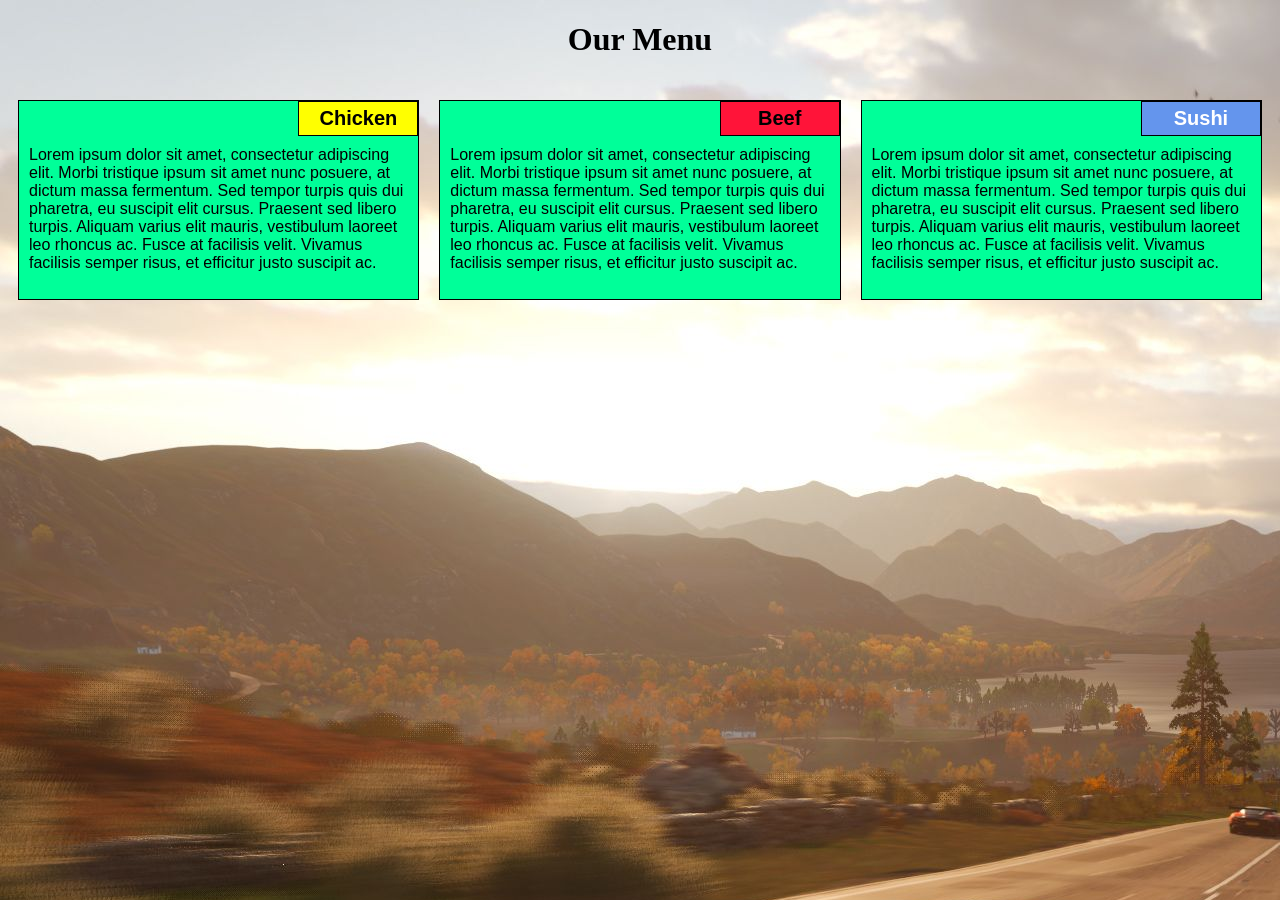
<file: index.html>
<!DOCTYPE html>
<html>
<head>
	<meta charset="utf-8">

	<meta name="viewport" content="width=device-width, initial-scale=1">

	
	<title>Module 2 Solution</title>
	<link rel="stylesheet" type="text/css"  href="style.css">

</head>

<body>
	<h1>Our Menu</h1>
	<div class="row"> 
	<div class="container col-lg-4 col-md-6 col-sm-12">
		<section>
		<div id="chicken">
			Chicken
		</div>
		<p>
			Lorem ipsum dolor sit amet, consectetur adipiscing elit. Morbi tristique ipsum sit amet nunc posuere, at dictum massa fermentum. Sed tempor turpis quis dui pharetra, eu suscipit elit cursus. Praesent sed libero turpis. Aliquam varius elit mauris, vestibulum laoreet leo rhoncus ac. Fusce at facilisis velit. Vivamus facilisis semper risus, et efficitur justo suscipit ac. 
		</p>
		</section>
	</div>
	<div class="container col-lg-4 col-md-6 col-sm-12">
		<section>
		<div id="beef">
			Beef
		</div>
		<p>
			Lorem ipsum dolor sit amet, consectetur adipiscing elit. Morbi tristique ipsum sit amet nunc posuere, at dictum massa fermentum. Sed tempor turpis quis dui pharetra, eu suscipit elit cursus. Praesent sed libero turpis. Aliquam varius elit mauris, vestibulum laoreet leo rhoncus ac. Fusce at facilisis velit. Vivamus facilisis semper risus, et efficitur justo suscipit ac. 
		</p>
		</section>
	</div>
	<div class="container col-lg-4 col-md-12 col-sm-12">
		<section>
		<div id="sushi">
			Sushi
		</div>
		<p>
			Lorem ipsum dolor sit amet, consectetur adipiscing elit. Morbi tristique ipsum sit amet nunc posuere, at dictum massa fermentum. Sed tempor turpis quis dui pharetra, eu suscipit elit cursus. Praesent sed libero turpis. Aliquam varius elit mauris, vestibulum laoreet leo rhoncus ac. Fusce at facilisis velit. Vivamus facilisis semper risus, et efficitur justo suscipit ac. 
		</p>
		</section>
	</div>
	</div>
</body>
</file>
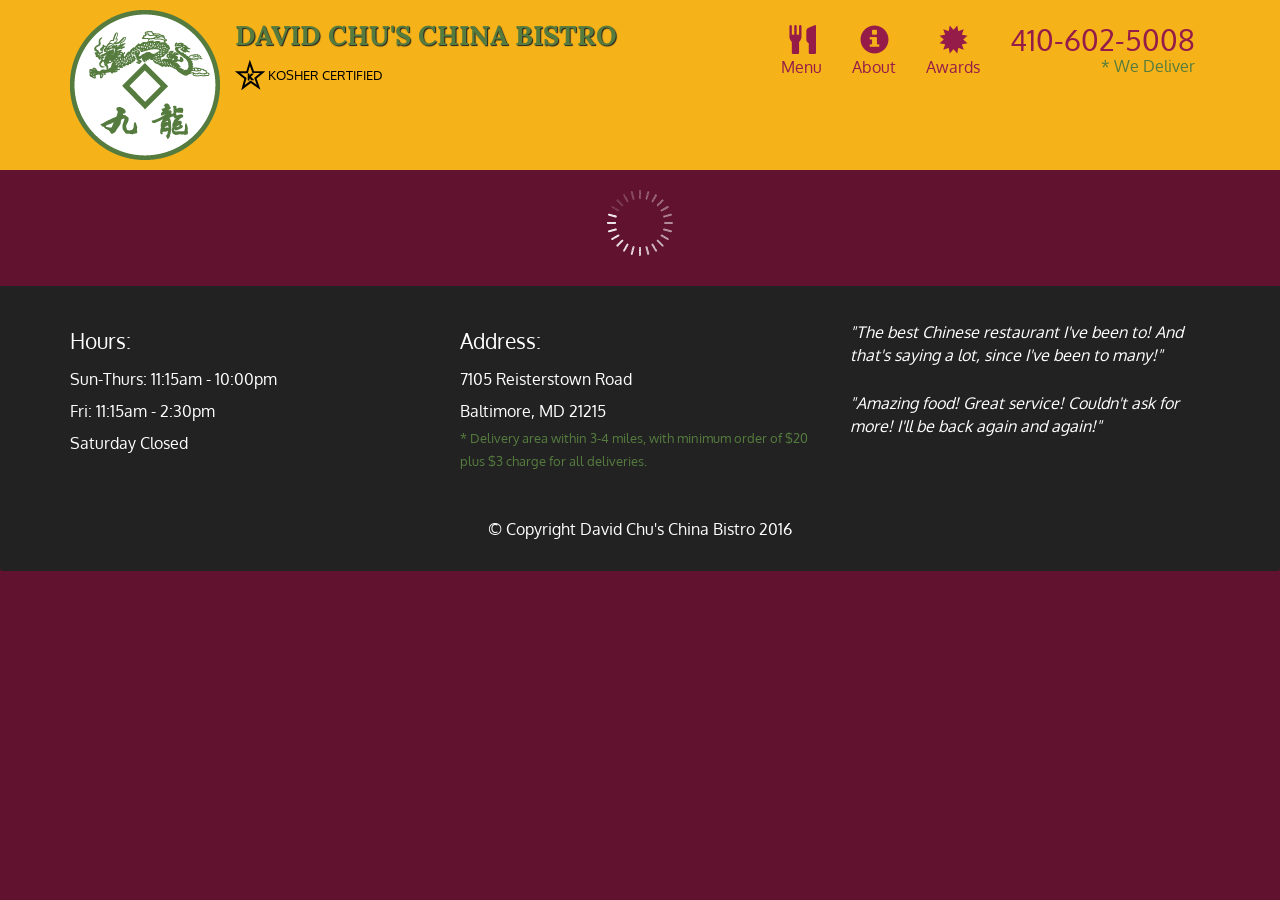
<file: module5/index.html>
<!doctype html>
<html lang="en">
  <head>
    <meta charset="utf-8">
    <meta http-equiv="X-UA-Compatible" content="IE=edge">
    <meta name="viewport" content="width=device-width, initial-scale=1">
    <title>David Chu's China Bistro</title>
    <link rel="stylesheet" href="css/bootstrap.min.css">
    <link rel="stylesheet" href="css/styles.css">
    <link href='https://fonts.googleapis.com/css?family=Oxygen:400,300,700' rel='stylesheet' type='text/css'>
    <link href='https://fonts.googleapis.com/css?family=Lora' rel='stylesheet' type='text/css'>
  </head>
<body>
  <header>
    <nav id="header-nav" class="navbar navbar-default">
      <div class="container">
        <div class="navbar-header">
          <a href="index.html" class="pull-left visible-md visible-lg">
            <div id="logo-img" alt="Logo image"></div>
          </a>

          <div class="navbar-brand">
            <a href="index.html"><h1>David Chu's China Bistro</h1></a>
            <p>
              <img src="images/star-k-logo.png" alt="Kosher certification">
              <span>Kosher Certified</span>
            </p>
          </div>

          <button id="navbarToggle" type="button" class="navbar-toggle collapsed" data-toggle="collapse" data-target="#collapsable-nav" aria-expanded="false">
            <span class="sr-only">Toggle navigation</span>
            <span class="icon-bar"></span>
            <span class="icon-bar"></span>
            <span class="icon-bar"></span>
          </button>
        </div>
        
        <div id="collapsable-nav" class="collapse navbar-collapse">
           <ul id="nav-list" class="nav navbar-nav navbar-right">
            <li id="navHomeButton" class="visible-xs active">
              <a href="index.html">
                <span class="glyphicon glyphicon-home"></span> Home</a>
            </li>
            <li id="navMenuButton">
              <a href="#" onclick="$dcloadMenuCategories();">
                <span class="glyphicon glyphicon-cutlery"></span><br class="hidden-xs"> Menu</a>
            </li>
            <li>
              <a href="#">
                <span class="glyphicon glyphicon-info-sign"></span><br class="hidden-xs"> About</a>
            </li>
            <li>
              <a href="#">
                <span class="glyphicon glyphicon-certificate"></span><br class="hidden-xs"> Awards</a>
            </li>
            <li id="phone" class="hidden-xs">
              <a href="tel:410-602-5008">
                <span>410-602-5008</span></a><div>* We Deliver</div>
            </li>
          </ul><!-- #nav-list -->
        </div><!-- .collapse .navbar-collapse -->
      </div><!-- .container -->
    </nav><!-- #header-nav -->
  </header>

  <div id="call-btn" class="visible-xs">
    <a class="btn" href="tel:410-602-5008">
    <span class="glyphicon glyphicon-earphone"></span>
    410-602-5008
    </a>
  </div>
  <div id="xs-deliver" class="text-center visible-xs">* We Deliver</div>

  <div id="main-content" class="container"></div>

  <footer class="panel-footer">
    <div class="container">
      <div class="row">
        <section id="hours" class="col-sm-4">
          <span>Hours:</span><br>
          Sun-Thurs: 11:15am - 10:00pm<br>
          Fri: 11:15am - 2:30pm<br>
          Saturday Closed
          <hr class="visible-xs">
        </section>
        <section id="address" class="col-sm-4">
          <span>Address:</span><br>
          7105 Reisterstown Road<br>
          Baltimore, MD 21215
          <p>* Delivery area within 3-4 miles, with minimum order of $20 plus $3 charge for all deliveries.</p>
          <hr class="visible-xs">
        </section>
        <section id="testimonials" class="col-sm-4">
          <p>"The best Chinese restaurant I've been to! And that's saying a lot, since I've been to many!"</p>
          <p>"Amazing food! Great service! Couldn't ask for more! I'll be back again and again!"</p>
        </section>
      </div>
      <div class="text-center">&copy; Copyright David Chu's China Bistro 2016</div>
    </div>
  </footer>

  <!-- jQuery (Bootstrap JS plugins depend on it) -->
  <script src="js/jquery-2.1.4.min.js"></script>
  <script src="js/bootstrap.min.js"></script>
  <script src="js/ajax-utils.js"></script>
  <script src="js/script.js"></script>
</body>
</html>
</file>
<file: style.css>
/* Base Styles */

* {
	box-sizing: border-box;
}

h1 {
	font-family: Brushstroke, fantasy;
	color: #000000;
	text-align: center;
}

body {
	background-image: url("background3.jpg");
	background-color: #FEF5CA;

}

p {
	padding: 10px;
	margin: 0;
}

.container {
	border: none;
	margin-left: auto;
	margin-right: auto;
	margin-top: 10px;
	margin-bottom: 10px;
	padding: 10px;
}

section {
	border:	1px solid black;
	background-color: #00FF99;
	width: 100%;
	height: 200px;
	font-family: Helvetica;
	color: black;
	position: relative;
	overflow: auto;
}

#chicken {
	border: 1px solid black;
	text-align: center;
	width: 30%;
	margin-left: 70%;
	font-family: Georgia,sans-serif;
	font-weight: bold;
	font-size: 125%;
	margin-bottom: 0;
	margin-top: 0;
	padding: 5px;
	background-color: #FFFF00;
}

#beef {
	border: 1px solid black;
	text-align: center;
	width: 30%;
	margin-left: 70%;
	font-family: Georgia,sans-serif;
	font-weight: bold;
	font-size: 125%;
	margin-bottom: 0;
	margin-top: 0;
	padding: 5px;
	background-color: #FF1439;
}

#sushi {
	border: 1px solid black;
	text-align: center;
	width: 30%;
	margin-left: 70%;
	font-family: Georgia,sans-serif;
	font-weight: bold;
	font-size: 125%;
	margin-bottom: 0;
	margin-top: 0;
	background-color: #6495ED;
	color: white;
	padding: 5px;
}

.row {
	width: 100%;
}

/* Desktop view */

@media (min-width: 992px) {
  .col-lg-1, .col-lg-2, .col-lg-3, .col-lg-4, .col-lg-5, .col-lg-6, .col-lg-7, .col-lg-8, .col-lg-9, .col-lg-10, .col-lg-11, .col-lg-12 {
    float: left;
  }

  .col-lg-1 {
    width: 8.33%;
  }
  .col-lg-2 {
    width: 16.66%;
  }
  .col-lg-3 {
    width: 25%;
  }
  .col-lg-4 {
    width: 33.33%;
  }
  .col-lg-5 {
    width: 41.66%;
  }
  .col-lg-6 {
    width: 50%;
  }
  .col-lg-7 {
    width: 58.33%;
  }
  .col-lg-8 {
    width: 66.66%;
  }
  .col-lg-9 {
    width: 74.99%;
  }
  .col-lg-10 {
    width: 83.33%;
  }
  .col-lg-11 {
    width: 91.66%;
  }
  .col-lg-12 {
    width: 100%;
  }

}

/* Tablet view */

@media (min-width: 768px) and (max-width: 991px) {
  .col-md-1, .col-md-2, .col-md-3, .col-md-4, .col-md-5, .col-md-6, .col-md-7, .col-md-8, .col-md-9, .col-md-10, .col-md-11, .col-md-12 {
    float: left;
  }

  .col-md-1 {
    width: 8.33%;
  }
  .col-md-2 {
    width: 16.66%;
  }
  .col-md-3 {
    width: 25%;
  }
  .col-md-4 {
    width: 33.33%;
  }
  .col-md-5 {
    width: 41.66%;
  }
  .col-md-6 {
    width: 50%;
  }
  .col-md-7 {
    width: 58.33%;
  }
  .col-md-8 {
    width: 66.66%;
  }
  .col-md-9 {
    width: 74.99%;
  }
  .col-md-10 {
    width: 83.33%;
  }
  .col-md-11 {
    width: 91.66%;
  }
  .col-md-12 {
    width: 100%;
  }
}

/* Mobile view */

@media (max-width: 768px) {
  .col-sm-1, .col-sm-2, .col-sm-3, .col-sm-4, .col-sm-5, .col-sm-6, .col-sm-7, .col-sm-8, .col-sm-9, .col-sm-10, .col-sm-11, .col-sm-12 {
 	float: left;
  }

  .col-sm-1 {
    width: 8.33%;
  }
  .col-sm-2 {
    width: 16.66%;
  }
  .col-sm-3 {
    width: 25%;
  }
  .col-sm-4 {
    width: 33.33%;
  }
  .col-sm-5 {
    width: 41.66%;
  }
  .col-sm-6 {
    width: 50%;
  }
  .col-sm-7 {
    width: 58.33%;
  }
  .col-sm-8 {
    width: 66.66%;
  }
  .col-sm-9 {
    width: 74.99%;
  }
  .col-sm-10 {
    width: 83.33%;
  }
  .col-sm-11 {
    width: 91.66%;
  }
  .col-sm-12 {
    width: 100%;
  }
}
</file>
<file: module5/css/styles.css>
body {
  font-size: 16px;
  color: #fff;
  background-color: #61122f;
  font-family: 'Oxygen', sans-serif;
}

/** HEADER **/
#header-nav {
  background-color: #f6b319;
  border-radius: 0;
  border: 0;
}

#logo-img {
  background: url('../images/restaurant-logo_large.png') no-repeat;
  width: 150px;
  height: 150px;
  margin: 10px 15px 10px 0;
}

.navbar-brand {
  padding-top: 25px;
}
.navbar-brand h1 { /* Restaurant name */
  font-family: 'Lora', serif;
  color: #557c3e;
  font-size: 1.5em;
  text-transform: uppercase;
  font-weight: bold;
  text-shadow: 1px 1px 1px #222;
  margin-top: 0;
  margin-bottom: 0;
  line-height: .75;
}
.navbar-brand a:hover, .navbar-brand a:focus {
  text-decoration: none;
}
.navbar-brand p { /* Kosher cert */
  color: #000;
  text-transform: uppercase;
  font-size: .7em;
  margin-top: 15px;
}
.navbar-brand p span { /* Star-K */
  vertical-align: middle;
}

#nav-list {
  margin-top: 10px;
}
#nav-list a {
  color: #951C49;
  text-align: center;
}
#nav-list a:hover {
  background: #E7E7E7;
}
#nav-list a span {
  font-size: 1.8em;
}

#phone {
  margin-top: 5px;
}
#phone a { /* Phone number */
  text-align: right;
  padding-bottom: 0;
}
#phone div { /* We Deliver */
  color: #557c3e;
  text-align: right;
  padding-right: 15px;
}

.navbar-header button.navbar-toggle, .navbar-header .icon-bar {
  border: 1px solid #61122f;
}
.navbar-header button.navbar-toggle {
  clear: both;
  margin-top: -30px;
}
/* END HEADER */

/* FOOTER */
.panel-footer {
  margin-top: 30px;
  padding-top: 35px;
  padding-bottom: 30px;
  background-color: #222;
  border-top: 0;
}
.panel-footer div.row {
  margin-bottom: 35px;
}
#hours, #address {
  line-height: 2;
}
#hours > span, #address > span {
  font-size: 1.3em;
}
#address p {
  color: #557c3e;
  font-size: .8em;
  line-height: 1.8;
}
#testimonials {
  font-style: italic;
}
#testimonials p:nth-child(2) {
  margin-top: 25px;
}
/* END FOOTER */



/* HOME PAGE */
.container .jumbotron {
  box-shadow: 0 0 50px #3F0C1F;
  border: 2px solid #3F0C1F;
}

#menu-tile, #specials-tile, #map-tile {
  height: 250px;
  width: 100%;
  margin-bottom: 15px;
  position: relative;
  border: 2px solid #3F0C1F;
  overflow: hidden;
}
#menu-tile:hover, #specials-tile:hover, #map-tile:hover {
  box-shadow: 0 1px 5px 1px #cccccc;
}
#menu-tile {
  background: url('../images/menu-tile.jpg') no-repeat;
  background-position: center;
}
#specials-tile {
  background: url('../images/specials-tile.jpg') no-repeat;
  background-position: center;
}
#menu-tile span, #specials-tile span, #map-tile span {
  position: absolute;
  bottom: 0;
  right: 0;
  width: 100%;
  text-align: center;
  font-size: 1.6em;
  text-transform: uppercase;
  background-color: #000;
  color: #fff;
  opacity: .8;
}
/* END HOME PAGE */

/* MENU CATEGORIES PAGE */
.category-tile { 
  position: relative;
  border: 2px solid #3F0C1F;
  overflow: hidden;
  width: 200px;
  height: 200px;
  margin: 0 auto 15px;
}
.category-tile span {
  position: absolute;
  bottom: 0;
  right: 0;
  width: 100%;
  text-align: center;
  font-size: 1.2em;
  text-transform: uppercase;
  background-color: #000;
  color: #fff;
  opacity: .8;
}
.category-tile:hover {
  box-shadow: 0 1px 5px 1px #cccccc;
}

#menu-categories-title + div {
  margin-bottom: 50px;
}
/* END MENU CATEGORIES PAGE */

/* SINGLE CATEGORY PAGE */
.menu-item-tile {
  margin-bottom: 25px;
}
.menu-item-tile hr {
  width: 80%;
}
.menu-item-tile .menu-item-price {
  font-size: 1.1em;
  text-align: right;
  margin-top: -15px;
  margin-right: -15px;
}
.menu-item-tile .menu-item-price span {
  font-size: .6em;
}
.menu-item-photo {
  position: relative;
  border: 2px solid #3F0C1F; 
  overflow: hidden;
  padding: 0;
  margin-right: -15px;
  margin-left: auto;
  margin-bottom: 20px;
  max-width: 250px;
}
.menu-item-photo div {
  position: absolute;
  bottom: 0;
  right: 0;
  width: 80px;
  background-color: #557c3e;
  text-align: center;
}
.menu-item-description {
  padding-right: 30px;
}
h3.menu-item-title {
  margin: 0 0 10px;
}
.menu-item-details {
  font-size: .9em;
  font-style: italic;
}
/* END SINGLE CATEGORY PAGE */


/********** Large devices only **********/
@media (min-width: 1200px) {
  .container .jumbotron {
    background: url('../images/jumbotron_1200.jpg') no-repeat;
    height: 675px;
  }
}

/********** Medium devices only **********/
@media (min-width: 992px) and (max-width: 1199px) {
  /* Header */
  #logo-img {
    background: url('../images/restaurant-logo_medium.png') no-repeat;
    width: 100px;
    height: 100px;
    margin: 5px 5px 5px 0;
  }
  /* End Header */

  /* Home Page */
  .container .jumbotron {
    background: url('../images/jumbotron_992.jpg') no-repeat;
    height: 558px;
  }
  /* End Home Page */
}

/********** Small devices only **********/
@media (min-width: 768px) and (max-width: 991px) {
  /* Home Page */
  .container .jumbotron {
    background: url('../images/jumbotron_768.jpg') no-repeat;
    height: 432px;
  }
  /* End Home Page */
}

/********** Extra small devices only **********/
@media (max-width: 767px) {
  /* Header */
  .navbar-brand {
    padding-top: 10px;
    height: 80px;
  }
  .navbar-brand h1 { /* Restaurant name */
    padding-top: 10px;
    font-size: 5vw; /* 1vw = 1% of viewport width */
  }
  .navbar-brand p { /* Kosher cert */
    font-size: .6em;
    margin-top: 12px;
  }
  .navbar-brand p img { /* Star-K */
    height: 20px;
  }

  #collapsable-nav a { /* Collapsed nav menu text */
    font-size: 1.2em;
  }
  #collapsable-nav a span { /* Collapsed nav menu glyph */
    font-size: 1em;
    margin-right: 5px;
  }

  #call-btn > a {
    font-size: 1.5em;
    display: block;
    margin: 0 20px;
    padding: 10px;
    border: 2px solid #fff;
    background-color: #f6b319;
    color: #951c49;
  }
  #xs-deliver {
    margin-top: 5px;
    font-size: .7em;
    letter-spacing: .1em;
    text-transform: uppercase;
  }
  /* End Header */

  /* Footer */
  .panel-footer section {
    margin-bottom: 30px;
    text-align: center;
  }
  .panel-footer section:nth-child(3) {
    margin-bottom: 0; /* margin already exists on the whole row */
  }
  .panel-footer section hr {
    width: 50%;
  }
  /* End Footer */

  /* Home Page */
  .container .jumbotron {
    margin-top: 30px;
    padding: 0;
  }
  #menu-tile, #specials-tile {
    width: 360px;
    margin: 0 auto 15px;
  }

  .menu-item-photo {
    margin-right: auto;
  }
  .menu-item-tile .menu-item-price {
    text-align: center;
  }
  .menu-item-description {
    text-align: center;;
  }
}


/********** Super extra small devices Only :-) (e.g., iPhone 4) **********/
@media (max-width: 479px) {
  /* Header */
  .navbar-brand h1 { /* Restaurant name */
    padding-top: 5px;
    font-size: 6vw;
  }
  /* End Header */
  
  /* Home page */
  #menu-tile, #specials-tile {
    width: 280px;
    margin: 0 auto 15px;
  }

  .col-xxs-12 {
    position: relative;
    min-height: 1px;
    padding-right: 15px;
    padding-left: 15px;
    float: left;
    width: 100%;
  }
}
</file>
